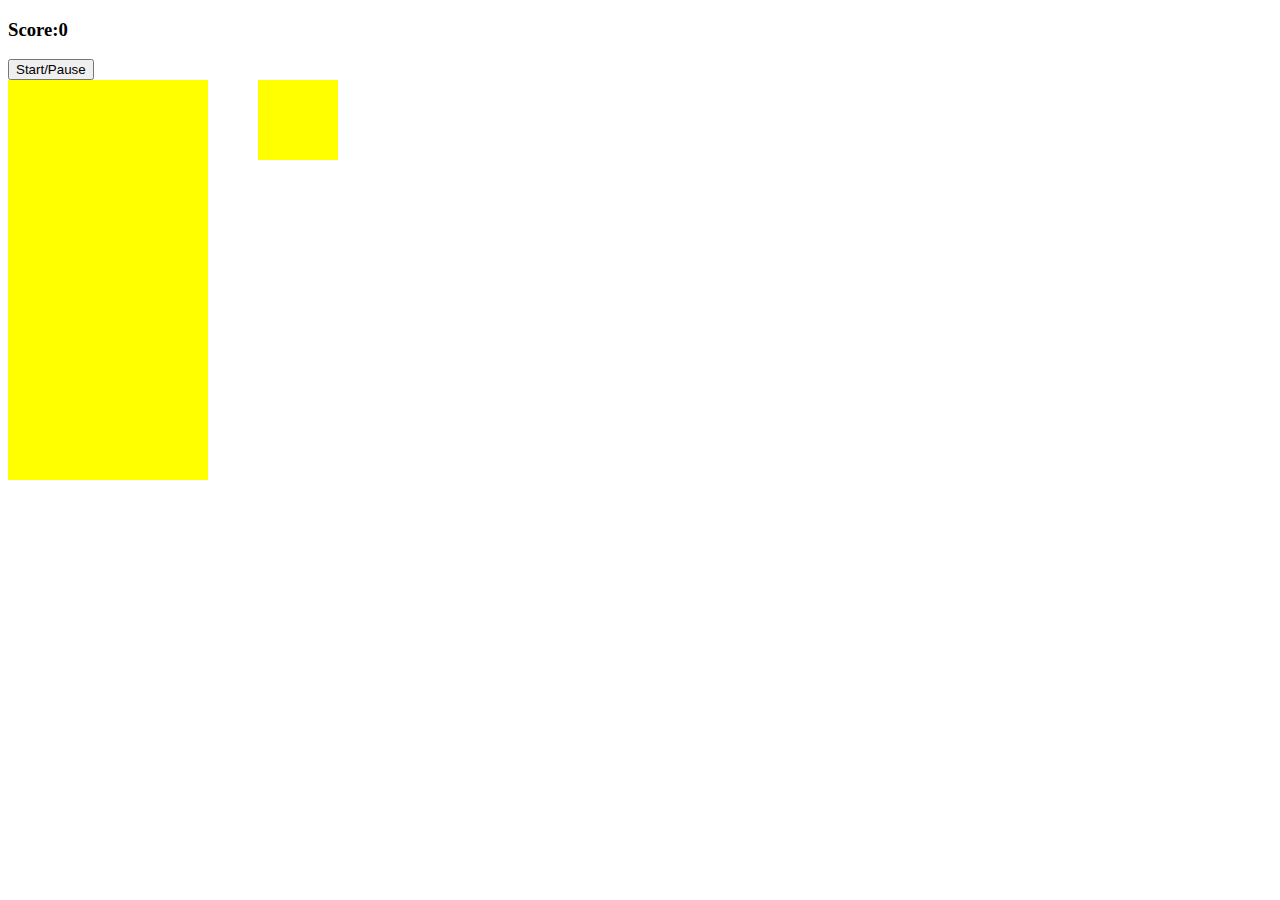
<file: Simple Tetris JS/index.html>
<!DOCTYPE html>
<html lang="en" dir="ltr">

<head>
    <meta charset="uft-8">
    <script src="app.js" charset="uft-8"></script>
    <link rel="stylesheet" href="style.css">
    </link>
    <title>Basic Tetris</title>
</head>

<body>

    <h3>Score:<span id="score">0</span></h3>
    <button id="start-button">Start/Pause</button>

    <div class="container">
        <div class="grid">

            <div></div>
            <div></div>
            <div></div>
            <div></div>
            <div></div>
            <div></div>
            <div></div>
            <div></div>
            <div></div>
            <div></div>
            <div></div>
            <div></div>
            <div></div>
            <div></div>
            <div></div>
            <div></div>
            <div></div>
            <div></div>
            <div></div>
            <div></div>
            <div></div>
            <div></div>
            <div></div>
            <div></div>
            <div></div>
            <div></div>
            <div></div>
            <div></div>
            <div></div>
            <div></div>
            <div></div>
            <div></div>
            <div></div>
            <div></div>
            <div></div>
            <div></div>
            <div></div>
            <div></div>
            <div></div>
            <div></div>
            <div></div>
            <div></div>
            <div></div>
            <div></div>
            <div></div>
            <div></div>
            <div></div>
            <div></div>
            <div></div>
            <div></div>
            <div></div>
            <div></div>
            <div></div>
            <div></div>
            <div></div>
            <div></div>
            <div></div>
            <div></div>
            <div></div>
            <div></div>
            <div></div>
            <div></div>
            <div></div>
            <div></div>
            <div></div>
            <div></div>
            <div></div>
            <div></div>
            <div></div>
            <div></div>
            <div></div>
            <div></div>
            <div></div>
            <div></div>
            <div></div>
            <div></div>
            <div></div>
            <div></div>
            <div></div>
            <div></div>
            <div></div>
            <div></div>
            <div></div>
            <div></div>
            <div></div>
            <div></div>
            <div></div>
            <div></div>
            <div></div>
            <div></div>
            <div></div>
            <div></div>
            <div></div>
            <div></div>
            <div></div>
            <div></div>
            <div></div>
            <div></div>
            <div></div>
            <div></div>
            <div></div>
            <div></div>
            <div></div>
            <div></div>
            <div></div>
            <div></div>
            <div></div>
            <div></div>
            <div></div>
            <div></div>
            <div></div>
            <div></div>
            <div></div>
            <div></div>
            <div></div>
            <div></div>
            <div></div>
            <div></div>
            <div></div>
            <div></div>
            <div></div>
            <div></div>
            <div></div>
            <div></div>
            <div></div>
            <div></div>
            <div></div>
            <div></div>
            <div></div>
            <div></div>
            <div></div>
            <div></div>
            <div></div>
            <div></div>
            <div></div>
            <div></div>
            <div></div>
            <div></div>
            <div></div>
            <div></div>
            <div></div>
            <div></div>
            <div></div>
            <div></div>
            <div></div>
            <div></div>
            <div></div>
            <div></div>
            <div></div>
            <div></div>
            <div></div>
            <div></div>
            <div></div>
            <div></div>
            <div></div>
            <div></div>
            <div></div>
            <div></div>
            <div></div>
            <div></div>
            <div></div>
            <div></div>
            <div></div>
            <div></div>
            <div></div>
            <div></div>
            <div></div>
            <div></div>
            <div></div>
            <div></div>
            <div></div>
            <div></div>
            <div></div>
            <div></div>
            <div></div>
            <div></div>
            <div></div>
            <div></div>
            <div></div>
            <div></div>
            <div></div>
            <div></div>
            <div></div>
            <div></div>
            <div></div>
            <div></div>
            <div></div>
            <div></div>
            <div></div>
            <div></div>
            <div></div>
            <div></div>
            <div></div>
            <div></div>
            <div></div>
            <div></div>
            <div></div>
            <div></div>
            <div></div>
            <div></div>
            <div class="taken"></div>
            <div class="taken"></div>
            <div class="taken"></div>
            <div class="taken"></div>
            <div class="taken"></div>
            <div class="taken"></div>
            <div class="taken"></div>
            <div class="taken"></div>
            <div class="taken"></div>
            <div class="taken"></div>
        </div>

        <div class="mini-grid">
            <div></div>
            <div></div>
            <div></div>
            <div></div>
            <div></div>
            <div></div>
            <div></div>
            <div></div>
            <div></div>
            <div></div>
            <div></div>
            <div></div>
            <div></div>
            <div></div>
            <div></div>
            <div></div>
        </div>

    </div>


</body>

</html>
</file>
<file: Simple Tetris JS/style.css>
.container {
    display: flex;
}


.grid {
    width: 200px;
    height: 400px;
    display: flex;
    flex-wrap: wrap;
    background-color: yellow;
}

.grid div {
    height: 20px;
    width: 20px;
}

.tetromino {
    background-color: blue;
}

.mini-grid {
    margin-left: 50px;
    width: 80px;
    height: 80px;
    display: flex;
    flex-wrap: wrap;
    background-color: yellow;

}

.mini-grid div {
    height: 20px;
    width: 20px;

}
</file>
